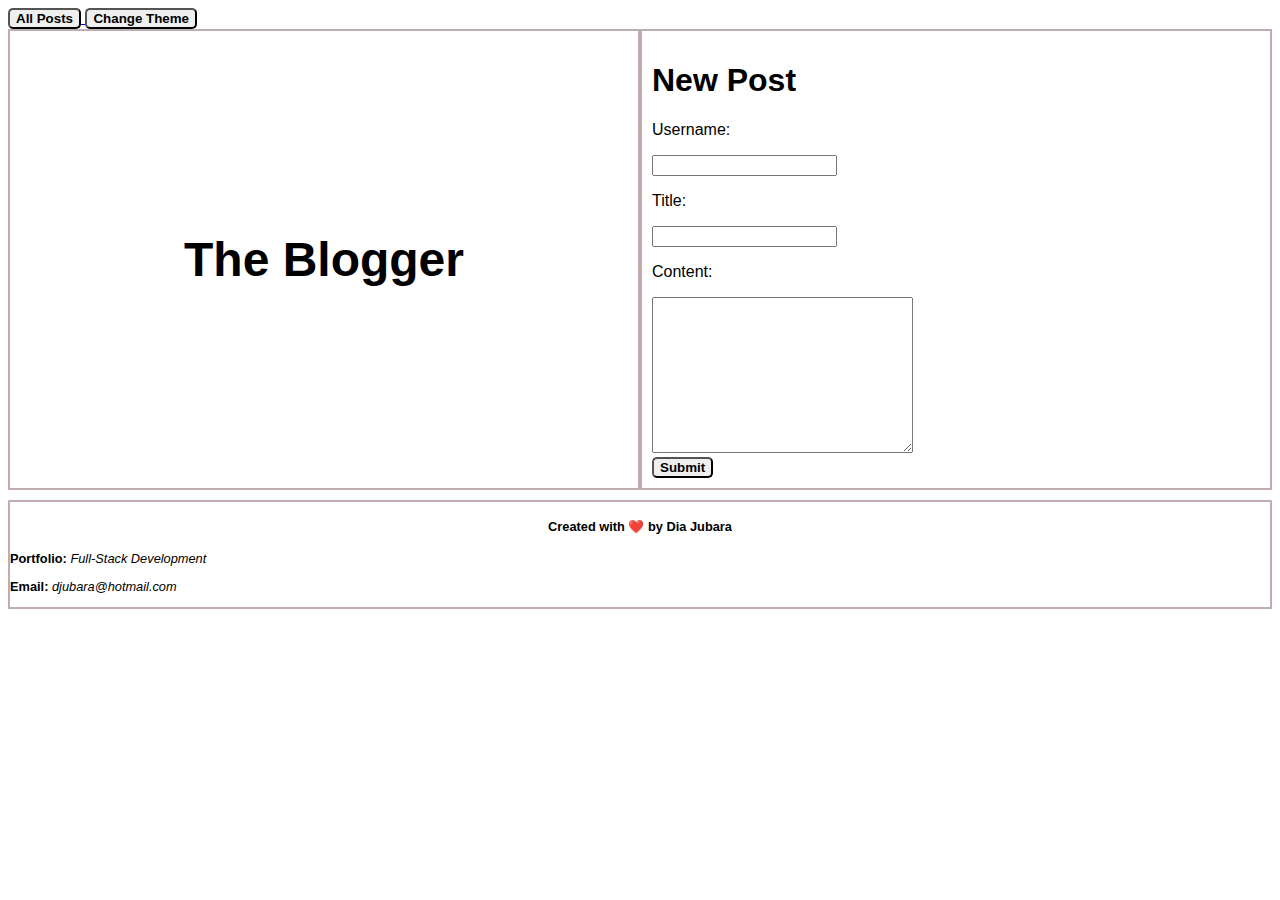
<file: index.html>
<!DOCTYPE html>
<html lang="en">

<head>
    <meta charset="UTF-8">
    <meta name="viewport" content="width=device-width, initial-scale=1.0">
    <title>New Post</title>

    <!-- The CSS files used in this application are linked here -->

    <link rel="stylesheet" href="./assets/css/styles.css">
    <link rel="stylesheet" href="./assets/css/form.css">
</head>

<body class="dark">

    <header>
        <a href="./blog.html">
            <button>
                All Posts
            </button>
        </a>
        <button id="change-theme">Change Theme</button>

    </header>

    <!-- The main container div contains two children divs for the two sides of the blog application -->
    <div style="display: flex;">

        <!-- The left div for the "The Blogger title"-->
        <div class="container" id="the-blogger">
            <div id="container-title">
                <h1>The Blogger</h1>
            </div>
        </div>

        <!-- The right div for the form to create a blog-->
        <div class="container">
            <h1>New Post</h1>
            <form action="./blog.html">
                <p>Username:</p>
                <input type="text" name="username" class=inputColor id="username-input">
                <p>Title:</p>
                <input type="text" name="title" id="title-input">
                <p>Content:</p>
                <textarea name="content" id="content-input" cols="30" rows="10"></textarea>
                <br>
                <button type="submit">Submit</button>
            </form>
        </div>
    </div>

    <!-- The container div below is used for the footer and its children elements. -->

    <div id="container">
        <footer>
            <h4>Created with ❤️ by Dia Jubara</h4>
            <p style="text-align: left;"><strong>Portfolio:</strong><em> Full-Stack Development</em></p>
            <p style="text-align: left;"><strong>Email:</strong><em> djubara@hotmail.com</em></p>
        </footer>
    </div>
</body>

<!-- The JavaScript files used in this application are linked here -->
<script src="./assets/js/logic.js"></script>
<script src="./assets/js/form.js"></script>

</html>
</file>
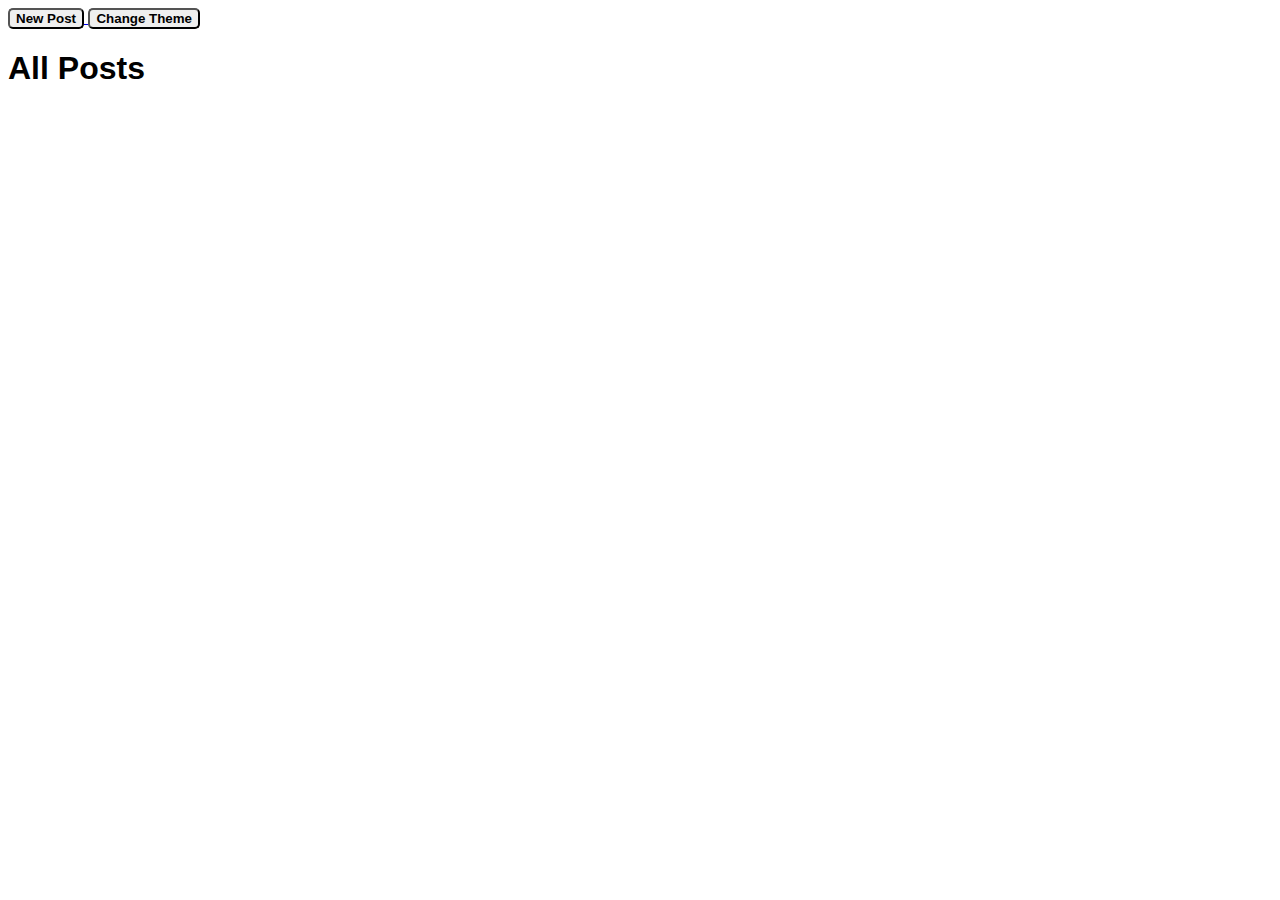
<file: blog.html>
<!DOCTYPE html>
<html lang="en">

<head>
    <meta charset="UTF-8">
    <meta name="viewport" content="width=device-width, initial-scale=1.0">
    <title>All Posts</title>
    <link rel="stylesheet" href="./assets/css/styles.css">
    <link rel="stylesheet" href="./assets/css/blog.css">
</head>
<header>
    <a href="./index.html">
        <button>
            New Post
        </button>
    </a>
    <button id="change-theme">Change Theme</button>
</header>

<body>
    <h1>All Posts</h1>
    <div id="posts-container">
        <!-- <div class="post">
            <h2>Post Title: </h2>
            <p>Post Content: </p>
            <p>Post Author: </p>
        </div> -->
    </div>
</body>
<script src="./assets/js/logic.js"></script>
<script src="./assets/js/blog.js"></script>

</html>
</file>
<file: assets/css/styles.css>
/* Apply a dark theme to the form */
* {
    font-family: Arial, Helvetica, sans-serif
}

/* Apply a dark theme to the form */
.dark {
    background-color: #333;
    color: #c0adad;

    a {
        color: #c0adad;
    }

    /* apply color to the text input and textarea */
    input[type="text"],
    textarea {
        background-color: #333;
        color: #c0adad;
        border: 2px embossed #c0adad
    }
}

/* #username-input {
    background-color: #333;
    color: #c0adad;
    border: 2px embossed #c0adad
} */

/* style the buttons */
button {
    font-weight: bold;
    border-radius: 5px;

}
</file>
<file: assets/css/form.css>
/* this is the css file for the form 
    * Description: A simple blogging form with a dark color theme option
    * Author: Dia Jubara */

/* style the container */
.container {
    width: 50%;
    margin: 0 auto;
    padding: 10px;
    border: 2px double #c0adad;
}

/* center the title: The Blogger */
#container-title {
    text-align: center;
    font-size: 1.5em;
    /* color: #c0adad; */
}

/* make the form a flex container */
#the-blogger {
    display: flex;
    align-items: center;
    justify-content: center;
}

/* style for the footer */
footer {
    text-align: center;
    /* color: #c0adad; */
    font-size: 0.8em;
    margin-top: 10px;
    border: 2px double #c0adad;
}
</file>
<file: assets/css/blog.css>
/* blog.css
    * This file contains the styles for the blog page.
    * It is included in the blog page. */

.post {
    border: 2px double #c0adad;
    margin-bottom: 8px;
    padding: 10px;
}
</file>
